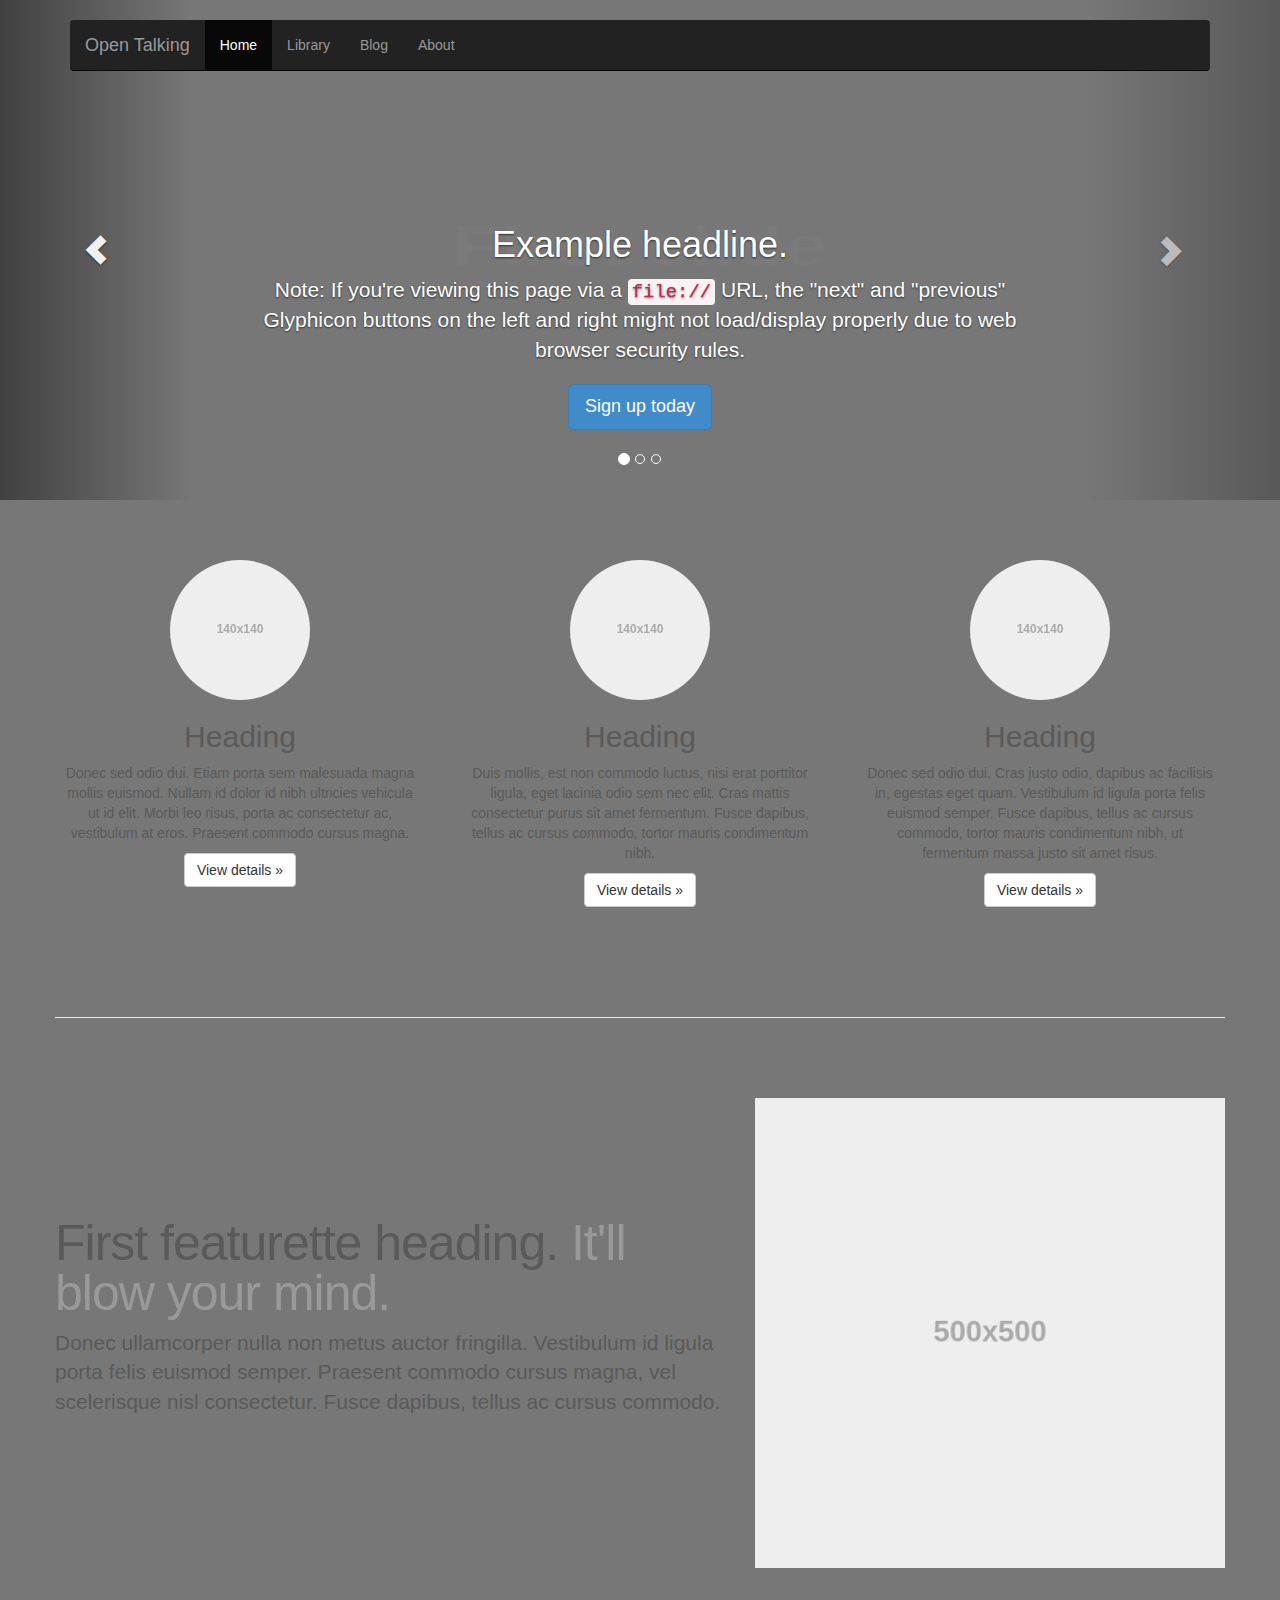
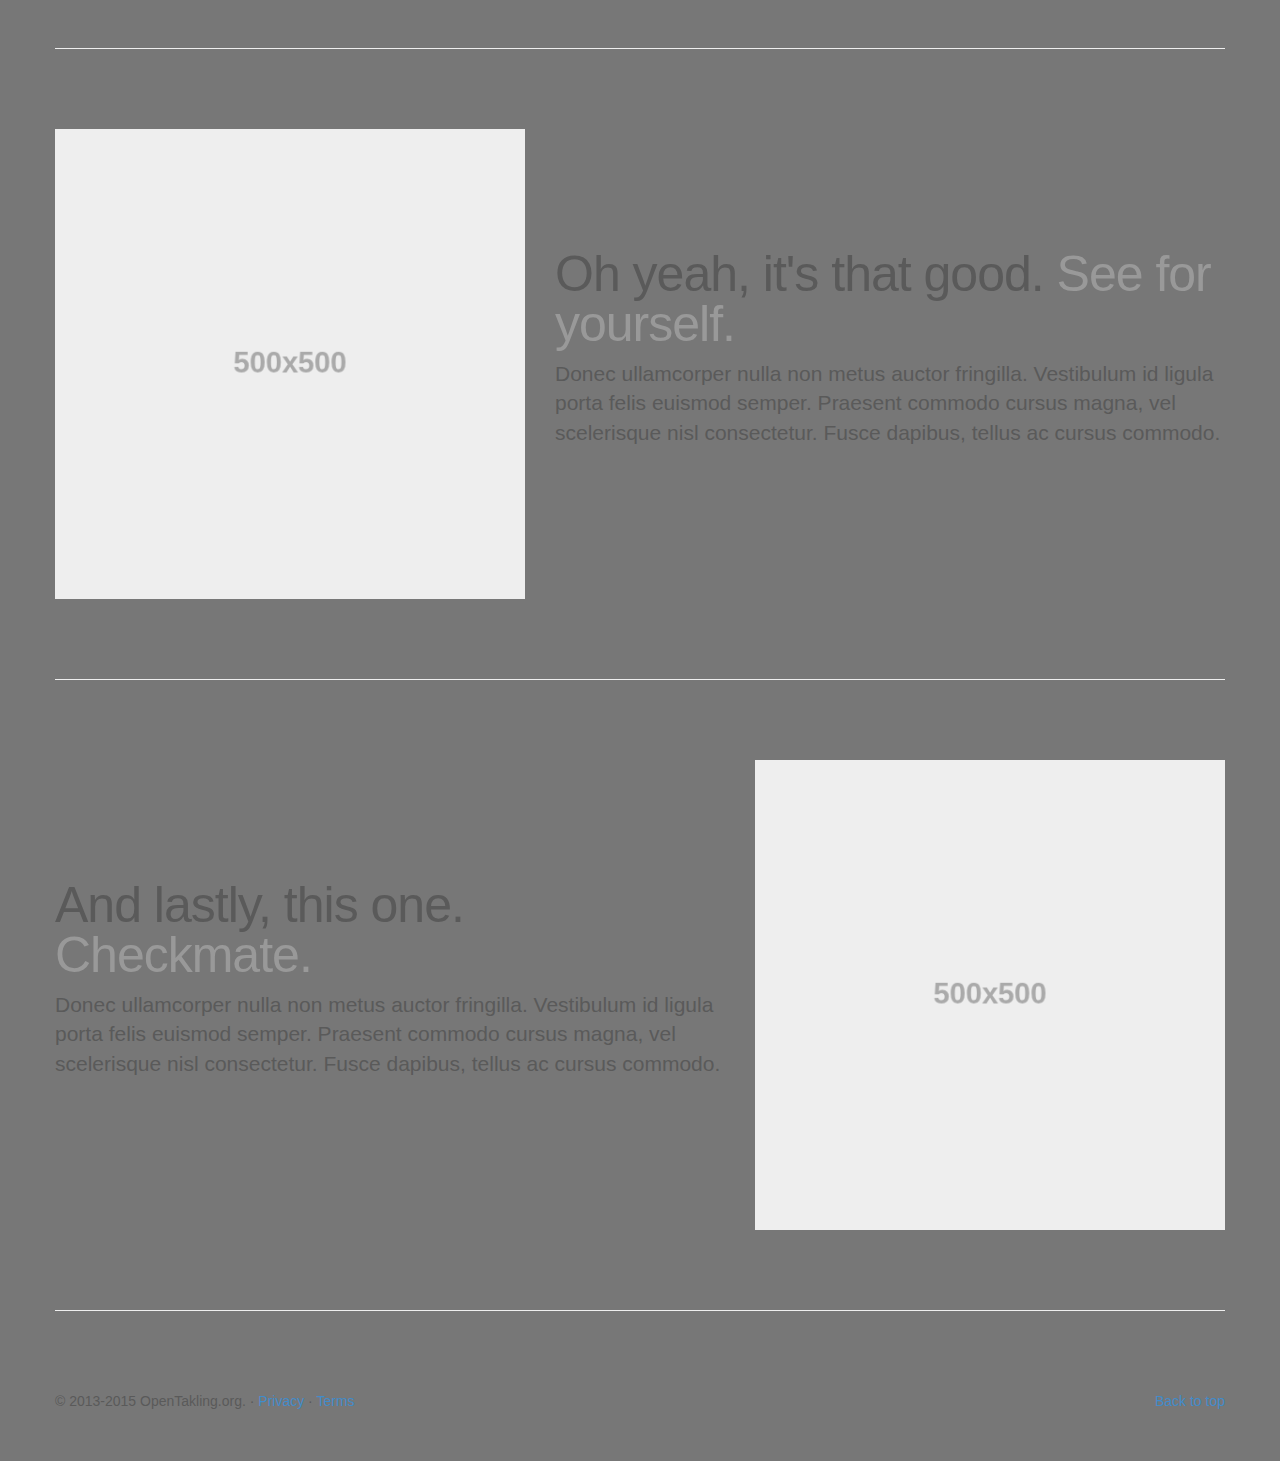
<file: index.html>
<!DOCTYPE html>
<html lang="zh-cn">
<head>
  <meta charset="utf-8">
  <meta http-equiv="X-UA-Compatible" content="IE=edge">
  <meta name="viewport" content="width=device-width, initial-scale=1.0">
  <meta name="description" content="">
  <meta name="author" content="">
  <link rel="shortcut icon" href="images/favicon.png">

  <title>Open Talking</title>

  <!-- Bootstrap core CSS -->
  <link href="css/bootstrap.css" rel="stylesheet">
  <link href="css/common.css" rel="stylesheet">

  <!-- Custom styles for this template -->
  <link href="css/carousel.css" rel="stylesheet">

</head>
<!-- NAVBAR
  ================================================== -->
  <body>
    <div class="navbar-wrapper">
      <div class="container">

        <div class="navbar navbar-inverse navbar-static-top" role="navigation">
          <div class="container">
            <div class="navbar-header">
              <button type="button" class="navbar-toggle" data-toggle="collapse" data-target=".navbar-collapse">
                <span class="sr-only">Toggle navigation</span>
                <span class="icon-bar"></span>
                <span class="icon-bar"></span>
                <span class="icon-bar"></span>
              </button>
              <a class="navbar-brand" href="#">Open Talking</a>
            </div>
            <div class="navbar-collapse collapse">
              <ul class="nav navbar-nav">
                <li class="active"><a href="#">Home</a></li>
                <li><a href="html/library.html">Library</a></li>
                <li><a href="html/blog.html">Blog</a></li> 
                <li><a href="html/about.html">About</a></li>              
                
              </ul>
            </div>
          </div>
        </div>

      </div>
    </div>


    <!-- Carousel
    ================================================== -->
    <div id="myCarousel" class="carousel slide" data-ride="carousel">
      <!-- Indicators -->
      <ol class="carousel-indicators">
        <li data-target="#myCarousel" data-slide-to="0" class="active"></li>
        <li data-target="#myCarousel" data-slide-to="1"></li>
        <li data-target="#myCarousel" data-slide-to="2"></li>
      </ol>
      <div class="carousel-inner">
        <div class="item active">
          <img data-src="holder.js/900x500/auto/#777:#7a7a7a/text:First slide" alt="First slide">
          <div class="container">
            <div class="carousel-caption">
              <h1>Example headline.</h1>
              <p>Note: If you're viewing this page via a <code>file://</code> URL, the "next" and "previous" Glyphicon buttons on the left and right might not load/display properly due to web browser security rules.</p>
              <p><a class="btn btn-lg btn-primary" href="#" role="button">Sign up today</a></p>
            </div>
          </div>
        </div>
        <div class="item">
          <img data-src="holder.js/900x500/auto/#666:#6a6a6a/text:Second slide" alt="Second slide">
          <div class="container">
            <div class="carousel-caption">
              <h1>Another example headline.</h1>
              <p>Cras justo odio, dapibus ac facilisis in, egestas eget quam. Donec id elit non mi porta gravida at eget metus. Nullam id dolor id nibh ultricies vehicula ut id elit.</p>
              <p><a class="btn btn-lg btn-primary" href="#" role="button">Learn more</a></p>
            </div>
          </div>
        </div>
        <div class="item">
          <img data-src="holder.js/900x500/auto/#555:#5a5a5a/text:Third slide" alt="Third slide">
          <div class="container">
            <div class="carousel-caption">
              <h1>One more for good measure.</h1>
              <p>Cras justo odio, dapibus ac facilisis in, egestas eget quam. Donec id elit non mi porta gravida at eget metus. Nullam id dolor id nibh ultricies vehicula ut id elit.</p>
              <p><a class="btn btn-lg btn-primary" href="#" role="button">Browse gallery</a></p>
            </div>
          </div>
        </div>
      </div>
      <a class="left carousel-control" href="#myCarousel" data-slide="prev"><span class="glyphicon glyphicon-chevron-left"></span></a>
      <a class="right carousel-control" href="#myCarousel" data-slide="next"><span class="glyphicon glyphicon-chevron-right"></span></a>
    </div><!-- /.carousel -->



    <!-- Marketing messaging and featurettes
    ================================================== -->
    <!-- Wrap the rest of the page in another container to center all the content. -->

    <div class="container marketing">

      <!-- Three columns of text below the carousel -->
      <div class="row">
        <div class="col-lg-4">
          <img class="img-circle" data-src="holder.js/140x140" alt="Generic placeholder image">
          <h2>Heading</h2>
          <p>Donec sed odio dui. Etiam porta sem malesuada magna mollis euismod. Nullam id dolor id nibh ultricies vehicula ut id elit. Morbi leo risus, porta ac consectetur ac, vestibulum at eros. Praesent commodo cursus magna.</p>
          <p><a class="btn btn-default" href="#" role="button">View details &raquo;</a></p>
        </div><!-- /.col-lg-4 -->
        <div class="col-lg-4">
          <img class="img-circle" data-src="holder.js/140x140" alt="Generic placeholder image">
          <h2>Heading</h2>
          <p>Duis mollis, est non commodo luctus, nisi erat porttitor ligula, eget lacinia odio sem nec elit. Cras mattis consectetur purus sit amet fermentum. Fusce dapibus, tellus ac cursus commodo, tortor mauris condimentum nibh.</p>
          <p><a class="btn btn-default" href="#" role="button">View details &raquo;</a></p>
        </div><!-- /.col-lg-4 -->
        <div class="col-lg-4">
          <img class="img-circle" data-src="holder.js/140x140" alt="Generic placeholder image">
          <h2>Heading</h2>
          <p>Donec sed odio dui. Cras justo odio, dapibus ac facilisis in, egestas eget quam. Vestibulum id ligula porta felis euismod semper. Fusce dapibus, tellus ac cursus commodo, tortor mauris condimentum nibh, ut fermentum massa justo sit amet risus.</p>
          <p><a class="btn btn-default" href="#" role="button">View details &raquo;</a></p>
        </div><!-- /.col-lg-4 -->
      </div><!-- /.row -->


      <!-- START THE FEATURETTES -->

      <hr class="featurette-divider">

      <div class="row featurette">
        <div class="col-md-7">
          <h2 class="featurette-heading">First featurette heading. <span class="text-muted">It'll blow your mind.</span></h2>
          <p class="lead">Donec ullamcorper nulla non metus auctor fringilla. Vestibulum id ligula porta felis euismod semper. Praesent commodo cursus magna, vel scelerisque nisl consectetur. Fusce dapibus, tellus ac cursus commodo.</p>
        </div>
        <div class="col-md-5">
          <img class="featurette-image img-responsive" data-src="holder.js/500x500/auto" alt="Generic placeholder image">
        </div>
      </div>

      <hr class="featurette-divider">

      <div class="row featurette">
        <div class="col-md-5">
          <img class="featurette-image img-responsive" data-src="holder.js/500x500/auto" alt="Generic placeholder image">
        </div>
        <div class="col-md-7">
          <h2 class="featurette-heading">Oh yeah, it's that good. <span class="text-muted">See for yourself.</span></h2>
          <p class="lead">Donec ullamcorper nulla non metus auctor fringilla. Vestibulum id ligula porta felis euismod semper. Praesent commodo cursus magna, vel scelerisque nisl consectetur. Fusce dapibus, tellus ac cursus commodo.</p>
        </div>
      </div>

      <hr class="featurette-divider">

      <div class="row featurette">
        <div class="col-md-7">
          <h2 class="featurette-heading">And lastly, this one. <span class="text-muted">Checkmate.</span></h2>
          <p class="lead">Donec ullamcorper nulla non metus auctor fringilla. Vestibulum id ligula porta felis euismod semper. Praesent commodo cursus magna, vel scelerisque nisl consectetur. Fusce dapibus, tellus ac cursus commodo.</p>
        </div>
        <div class="col-md-5">
          <img class="featurette-image img-responsive" data-src="holder.js/500x500/auto" alt="Generic placeholder image">
        </div>
      </div>

      <hr class="featurette-divider">

      <!-- /END THE FEATURETTES -->


      <!-- FOOTER -->
      <footer>
        <p class="pull-right"><a href="#">Back to top</a></p>
        <p>&copy; 2013-2015 OpenTakling.org. &middot; <a href="#">Privacy</a> &middot; <a href="#">Terms</a></p>
      </footer>

    </div><!-- /.container -->


    <!-- Bootstrap core JavaScript
    ================================================== -->
    <!-- Placed at the end of the document so the pages load faster -->
    <script src="js/jquery-1.11.1.min.js"></script>
    <script src="js/bootstrap.min.js"></script>
    <script src="js/holder.min.js"></script>
  </body>
  </html>
</file>
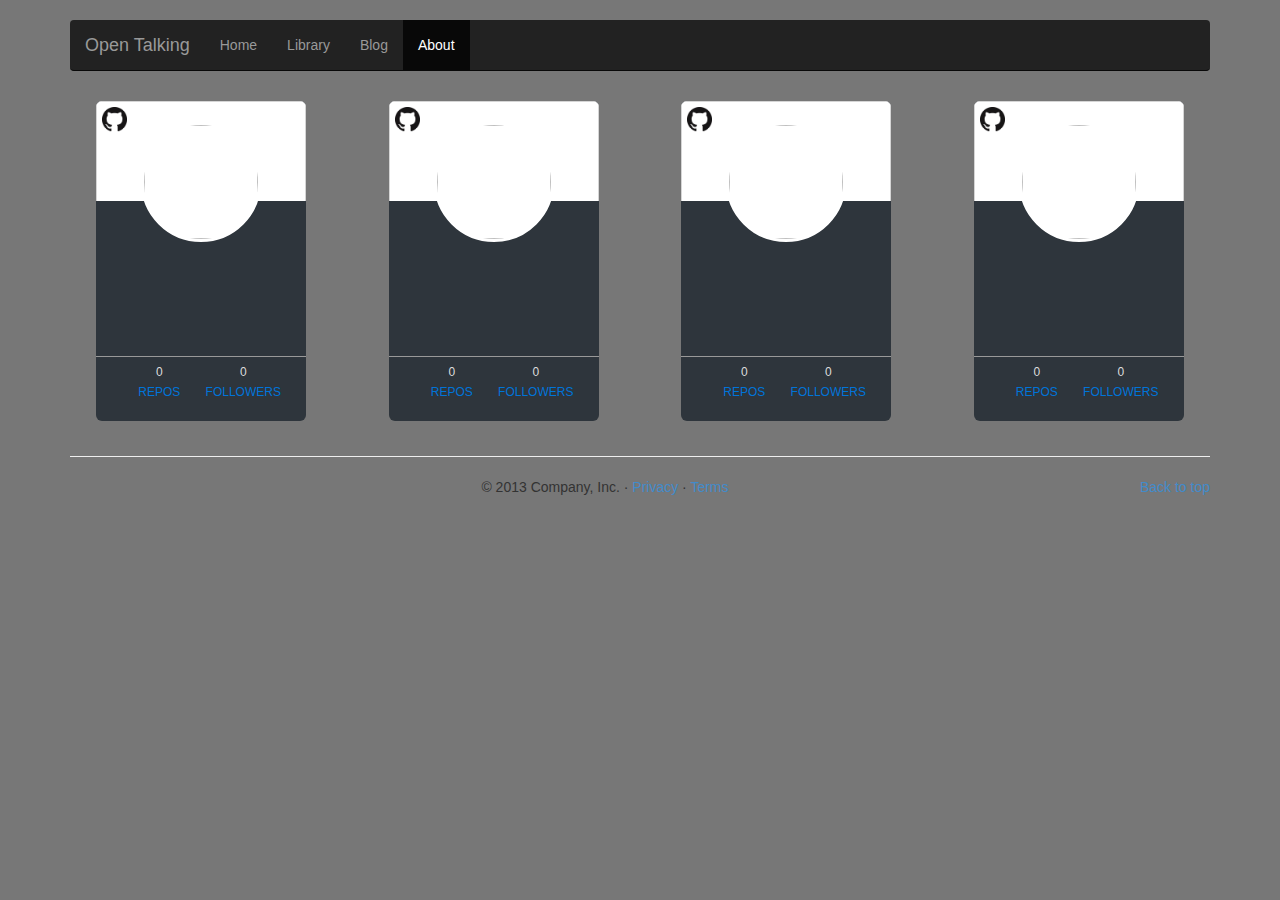
<file: html/about.html>
<!DOCTYPE html>
<html lang="zh-cn">
<head>
  <meta charset="utf-8">
  <meta http-equiv="X-UA-Compatible" content="IE=edge">
  <meta name="viewport" content="width=device-width, initial-scale=1.0">
  <meta name="description" content="">
  <meta name="author" content="">
  <link rel="shortcut icon" href="../images/favicon.png">

  <title>Open Talking</title>

  <!-- Bootstrap core CSS -->
  <link href="../css/bootstrap.css" rel="stylesheet">

  <link href="../css/common.css" rel="stylesheet">
  <!--  <link href="../css/about.css" rel="stylesheet"> -->

  <!-- Custom styles for this template -->
  <style type="text/css">
    .user {
      font-family: "Helvetica", Arial, sans-serif;
      display: inline-block;
      width: 80%;
      height: 320px;
      overflow: hidden;
      border-radius: 6px;
      position: relative;
      background-color: #2E353C;
      text-align: center;
      color: #fff;
      font-weight: 100;
      transition: background 1000ms ease-out;
    }
    .user-data {
      background: #fff url('../images/github.png') no-repeat 5px 5px;
      background-size: 25px;
      height: 100px;
      border: 1px solid #D5D5D5;
      border-bottom:0;
      overflow: visible;
    }
    .user-avatar {
      display: inline-block;
      margin: 20px 0 10px;
    }
    .user-avatar img {
      border-radius: 100%;
      height: 120px;
      width: 120px;
      border: 3px solid #fff;
      vertical-align: middle;
      background-color: #fff;
    }
    .user-account{
      height: 60px;
      width: 100%;
      text-align: center;
      vertical-align: middle;
    }
    .user-name{
      font-size: 1.5em;
      color: white;
    }
    .user-email{
      color: white;
    }

    .user-stats {
      border-top: 1px groove #999;
      position: relative;
      top: 155px;
    }

    .user-stats-attr{
      text-transform: uppercase;
      display: block;
      font-size: 12px;
      color: #666;
      text-decoration: none;
      font-weight: normal;
      line-height: 1.7em;
    }

    .user-repos {
      float: left;
      text-align: center;
      padding-left: 10%;
      width: 50%;
      padding-top: 5px;
      padding-bottom: 15px;
    }
    .user-followers{
      float: right;
      width: 50%;
      padding-top: 5px;
      text-align: center;
      padding-bottom: 10px;
      padding-right: 10%;

    }
    .container{
      text-align: center;
    }
    .row{
      margin-top: 10px;
      padding-bottom: 10px;
    }
    .user-repos-url,.user-followers-url{
      color: #0074D9;
    }
    .user-repos-value,.user-followers-value{
      color: #DDDDDD;
    }
    a:hover { 
      color:#4499EE; 
      text-decoration:none; 
      border-bottom: 1px #FFDC00 dotted 
    } 
    
  </style>

  <script>

    window.onload = function() {

      var url = "https://api.github.com/users/";
      var users = new Array ("Haoxiqiang","akitaka","7heaven","mthread");
      var index = 0;
      // var users = new Array ("Haoxiqiang");     

      var useraccounts = $(".user-account");
      var avatarurls = $(".avatar_url");
      var avatarlinks = $(".avatar_link");
      var userrepos= $(".user-repos-value");
      var userfollowers = $(".user-followers-value");

      for (var i = 0; i < users.length; i++) {

        $.getJSON(url + users[i],"",function(data){
            //   alert(index);

            $(useraccounts[index]).append("<a class='user-name ' target='_blank'"+"href = "+data.html_url+" >" + data.login +"</a><br />" 
              + "<span class='user-email'>" + data.email + "</span>");
            $(avatarurls[index]).attr("src",data.avatar_url);
            if(data.name == "haoxiqiang"){
              $(avatarlinks[index]).attr("href","../resume/hxq/haoxiqiang.html");
            }else{
              $(avatarlinks[index]).attr("href",data.html_url);
            }
            
            $(userrepos[index]).text(data.public_repos);
            $(userfollowers[index]).text(data.followers);
            index++;
          });
      };
    }


  </script>


</head>
<!-- NAVBAR
  ================================================== -->
  <body>
    <div class="navbar-wrapper">
      <div class="container">

        <div class="navbar navbar-inverse navbar-static-top" role="navigation">
          <div class="container">
            <div class="navbar-header">
              <button type="button" class="navbar-toggle" data-toggle="collapse" data-target=".navbar-collapse">
                <span class="sr-only">Toggle navigation</span>
                <span class="icon-bar"></span>
                <span class="icon-bar"></span>
                <span class="icon-bar"></span>
              </button>
              <a class="navbar-brand" href="../index.html">Open Talking</a>
            </div>
            <div class="navbar-collapse collapse">
              <ul class="nav navbar-nav">
                <li><a href="../index.html">Home</a></li>    
                <li><a href="library.html">Library</a></li>
                <li><a href="blog.html" >Blog</a></li>
                <li class="active"><a href="#">About</a></li> 
              </ul>
            </div>
          </div>
        </div>

      </div>

    </div><!-- /.container -->

    <div class="container">

      <!-- Three columns of text below the carousel -->
      <div class="row">
        <div class="col-lg-3 col-md-4 col-sm-6 col-xs-12" >
         <div class="user">
          <div class="user-data">
            <div class="user-avatar">
              <a class="avatar_link" target='_blank'><img class="avatar_url"/></a>
            </div>
            <div class="user-account">

            </div>
          </div>
          <div class="user-stats">
            <div class="user-repos user-stats-attr">
              <span class="user-repos-value">0</span><br/>
              <span class="user-repos-url">Repos</span>
            </div>
            <div class="user-followers user-stats-attr">
              <span class="user-followers-value">0</span><br/>
              <span class="user-followers-url">Followers</span>             
            </div>
          </div>
        </div>
      </div>


      <div class="col-lg-3 col-md-4 col-sm-6 col-xs-12">
       <div class="user">
        <div class="user-data">
          <div class="user-avatar">
            <a class="avatar_link" target='_blank'><img class="avatar_url"/></a>
          </div>
          <div class="user-account">

          </div>
        </div>
        <div class="user-stats">
          <div class="user-repos user-stats-attr">
            <span class="user-repos-value">0</span><br/>
            <span class="user-repos-url">Repos</span>           
          </div>
          <div class="user-followers user-stats-attr">
            <span class="user-followers-value">0</span><br/>
            <span class="user-followers-url">Followers</span>          
          </div>
        </div>
      </div>
    </div>

    <div class="col-lg-3 col-md-4 col-sm-6 col-xs-12">
     <div class="user">
      <div class="user-data">
        <div class="user-avatar">
          <a class="avatar_link" target='_blank'><img class="avatar_url"/></a>
        </div>
        <div class="user-account">

        </div>
      </div>
      <div class="user-stats">
        <div class="user-repos user-stats-attr">
          <span class="user-repos-value">0</span><br/>
          <span class="user-repos-url">Repos</span>
        </div>
        <div class="user-followers user-stats-attr">
          <span class="user-followers-value">0</span><br/>
          <span class="user-followers-url">Followers</span>
        </div>
      </div>
    </div>
  </div>


  <div class="col-lg-3 col-md-4 col-sm-6 col-xs-12" >
   <div class="user">
    <div class="user-data">
      <div class="user-avatar">
        <a class="avatar_link" target='_blank'><img class="avatar_url"/></a>
      </div>
      <div class="user-account">

      </div>
    </div>
    <div class="user-stats">
      <div class="user-repos user-stats-attr">
        <span class="user-repos-value">0</span><br/>
        <span class="user-repos-url">Repos</span>
      </div>
      <div class="user-followers user-stats-attr">
        <span class="user-followers-value">0</span><br/>
        <span class="user-followers-url">Followers</span>             
      </div>
    </div>
  </div>
</div>

</div>
</div>

<div class="container">



 <!-- /END THE FEATURETTES -->

 <!-- FOOTER -->
 <footer class="self_footer">
   <hr class="featurette-divider">
   <p class="pull-right"><a href="#">Back to top</a></p>
   <p>&copy; 2013 Company, Inc. &middot; <a href="#">Privacy</a> &middot; <a href="#">Terms</a></p>
 </footer>

</div>

    <!-- Bootstrap core JavaScript
    ================================================== -->
    <!-- Placed at the end of the document so the pages load faster -->
    <script src="../js/jquery-1.11.1.min.js"></script>
    <script src="../js/bootstrap.min.js"></script>
    <script src="../js/holder.min.js"></script>
  </body>
  </html>
</file>
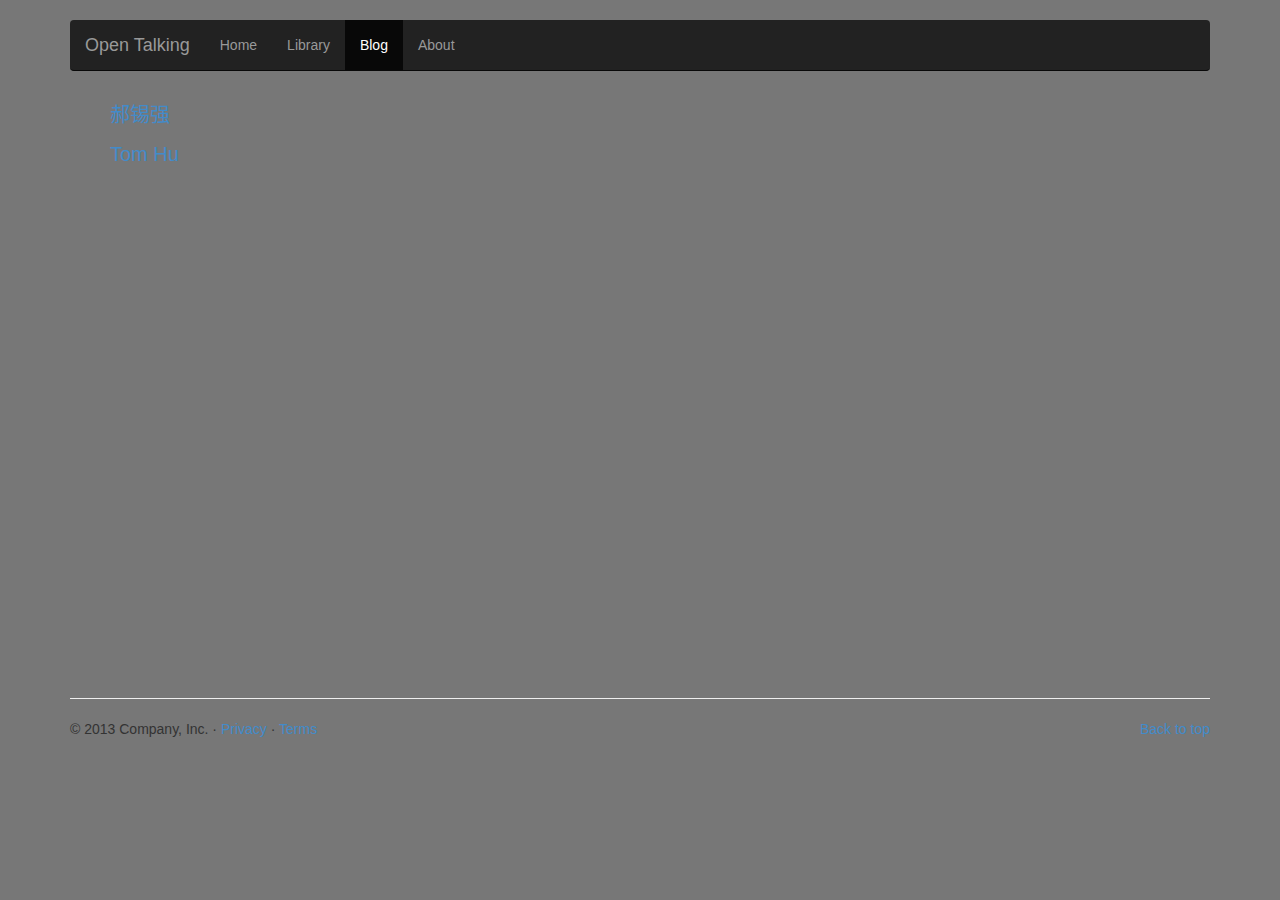
<file: html/blog.html>
<!DOCTYPE html>
<html lang="zh-cn">
<head>
  <meta charset="utf-8">
  <meta http-equiv="X-UA-Compatible" content="IE=edge">
  <meta name="viewport" content="width=device-width, initial-scale=1.0">
  <meta name="description" content="">
  <meta name="author" content="">
  <link rel="shortcut icon" href="../images/favicon.png">

  <title>Open Talking</title>

  <!-- Bootstrap core CSS -->
  <link href="../css/bootstrap.css" rel="stylesheet">

  <link href="../css/common.css" rel="stylesheet">

  <!-- Custom styles for this template -->
  <style type="text/css">
    
    .self_footer{
      padding-top: 500px;
    }
    .blog{
      font-size: 20px;
      margin: 10px 40px;
    }
  </style>
</head>
<!-- NAVBAR
  ================================================== -->
  <body>
    <div class="navbar-wrapper">
      <div class="container">

        <div class="navbar navbar-inverse navbar-static-top" role="navigation">
          <div class="container">
            <div class="navbar-header">
              <button type="button" class="navbar-toggle" data-toggle="collapse" data-target=".navbar-collapse">
                <span class="sr-only">Toggle navigation</span>
                <span class="icon-bar"></span>
                <span class="icon-bar"></span>
                <span class="icon-bar"></span>
              </button>
              <a class="navbar-brand" href="../index.html">Open Talking</a>
            </div>
            <div class="navbar-collapse collapse">
              <ul class="nav navbar-nav">
                <li><a href="../index.html">Home</a></li>    
                <li><a href="library.html">Library</a></li>
                <li class="active"><a href="#" >Blog</a></li>
                <li><a href="about.html">About</a></li> 
              </ul>
            </div>
          </div>
        </div>

      </div>

    </div><!-- /.container -->

    <div class="container marketing">
      <div class="blog"><a href="http://www.haoxiqiang.info/">郝锡强</a></div>
      <div class="blog"><a href="http://akitaka.github.io">Tom Hu</a></div>

     <!-- /END THE FEATURETTES -->

     <!-- FOOTER -->
     <footer class="self_footer">
       <hr class="featurette-divider">
       <p class="pull-right"><a href="#">Back to top</a></p>
       <p>&copy; 2013 Company, Inc. &middot; <a href="#">Privacy</a> &middot; <a href="#">Terms</a></p>
     </footer>
     
   </div>

    <!-- Bootstrap core JavaScript
    ================================================== -->
    <!-- Placed at the end of the document so the pages load faster -->
    <script src="../js/jquery-1.11.1.min.js"></script>
    <script src="../js/bootstrap.min.js"></script>
    <script src="../js/holder.min.js"></script>
  </body>
  </html>
</file>
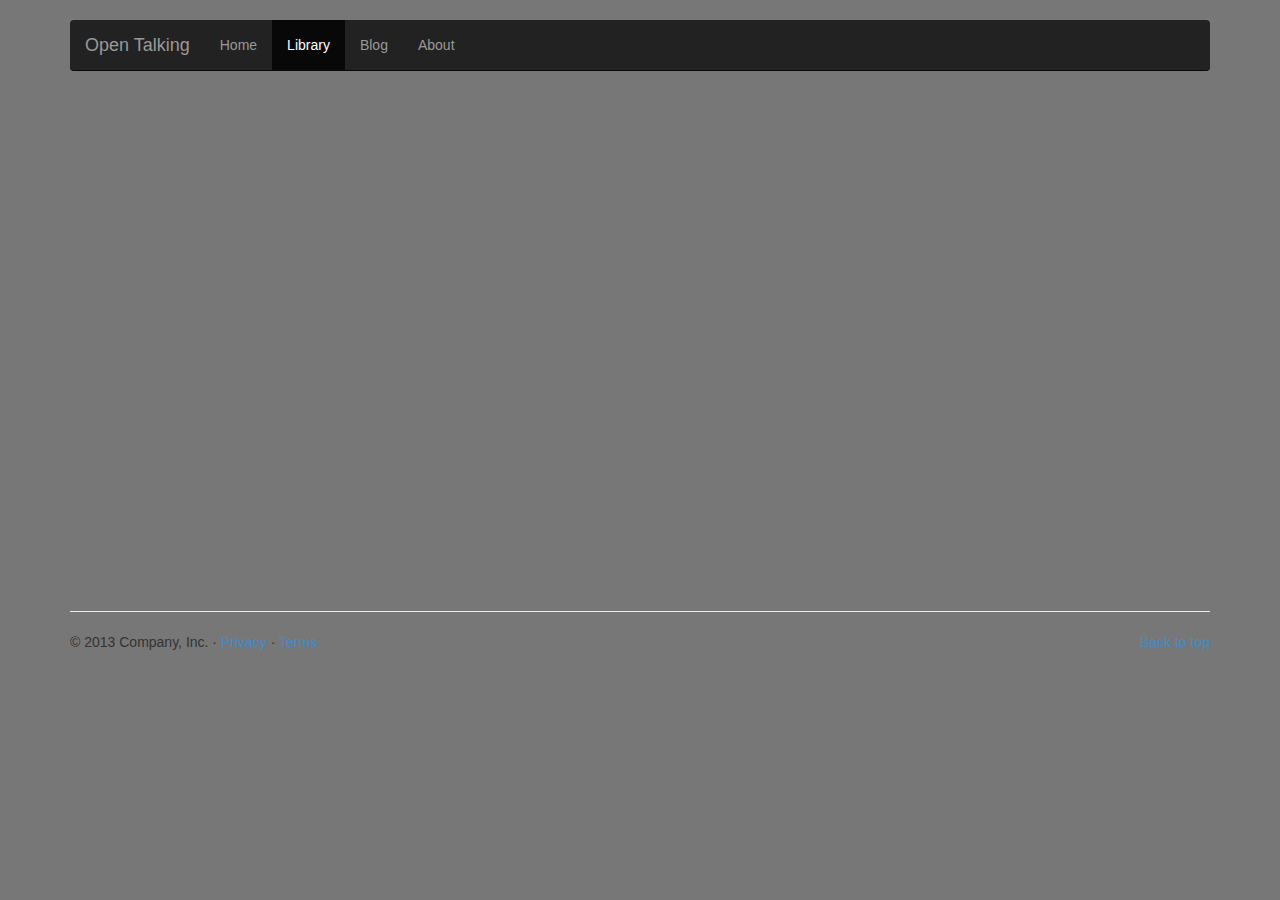
<file: html/library.html>
<!DOCTYPE html>
<html lang="zh-cn">
<head>
  <meta charset="utf-8">
  <meta http-equiv="X-UA-Compatible" content="IE=edge">
  <meta name="viewport" content="width=device-width, initial-scale=1.0">
  <meta name="description" content="">
  <meta name="author" content="">
  <link rel="shortcut icon" href="../images/favicon.png">

  <title>Open Talking</title>

  <!-- Bootstrap core CSS -->
  <link href="../css/bootstrap.css" rel="stylesheet">

  <link href="../css/common.css" rel="stylesheet">

  <!-- Custom styles for this template -->
  <style type="text/css">
    
    .self_footer{
      padding-top: 500px;
    }

  </style>
</head>
<!-- NAVBAR
  ================================================== -->
  <body>
    <div class="navbar-wrapper">
      <div class="container">

        <div class="navbar navbar-inverse navbar-static-top" role="navigation">
          <div class="container">
            <div class="navbar-header">
              <button type="button" class="navbar-toggle" data-toggle="collapse" data-target=".navbar-collapse">
                <span class="sr-only">Toggle navigation</span>
                <span class="icon-bar"></span>
                <span class="icon-bar"></span>
                <span class="icon-bar"></span>
              </button>
              <a class="navbar-brand" href="#">Open Talking</a>
            </div>
            <div class="navbar-collapse collapse">
              <ul class="nav navbar-nav">
                <li><a href="../index.html">Home</a></li>
                <li class="active"><a href="#">Library</a></li>
                <li><a href="blog.html" >Blog</a></li>
                <li><a href="about.html">About</a></li>  
              </ul>
            </div>
          </div>
        </div>

      </div>

    </div><!-- /.container -->

    <div class="container marketing">
     
     

     <!-- /END THE FEATURETTES -->

     <!-- FOOTER -->
     <footer class="self_footer">
       <hr class="featurette-divider">
       <p class="pull-right"><a href="#">Back to top</a></p>
       <p>&copy; 2013 Company, Inc. &middot; <a href="#">Privacy</a> &middot; <a href="#">Terms</a></p>
     </footer>
     
   </div>

    <!-- Bootstrap core JavaScript
    ================================================== -->
    <!-- Placed at the end of the document so the pages load faster -->
    <script src="../js/jquery-1.11.1.min.js"></script>
    <script src="../js/bootstrap.min.js"></script>
    <script src="../js/holder.min.js"></script>
  </body>
  </html>
</file>
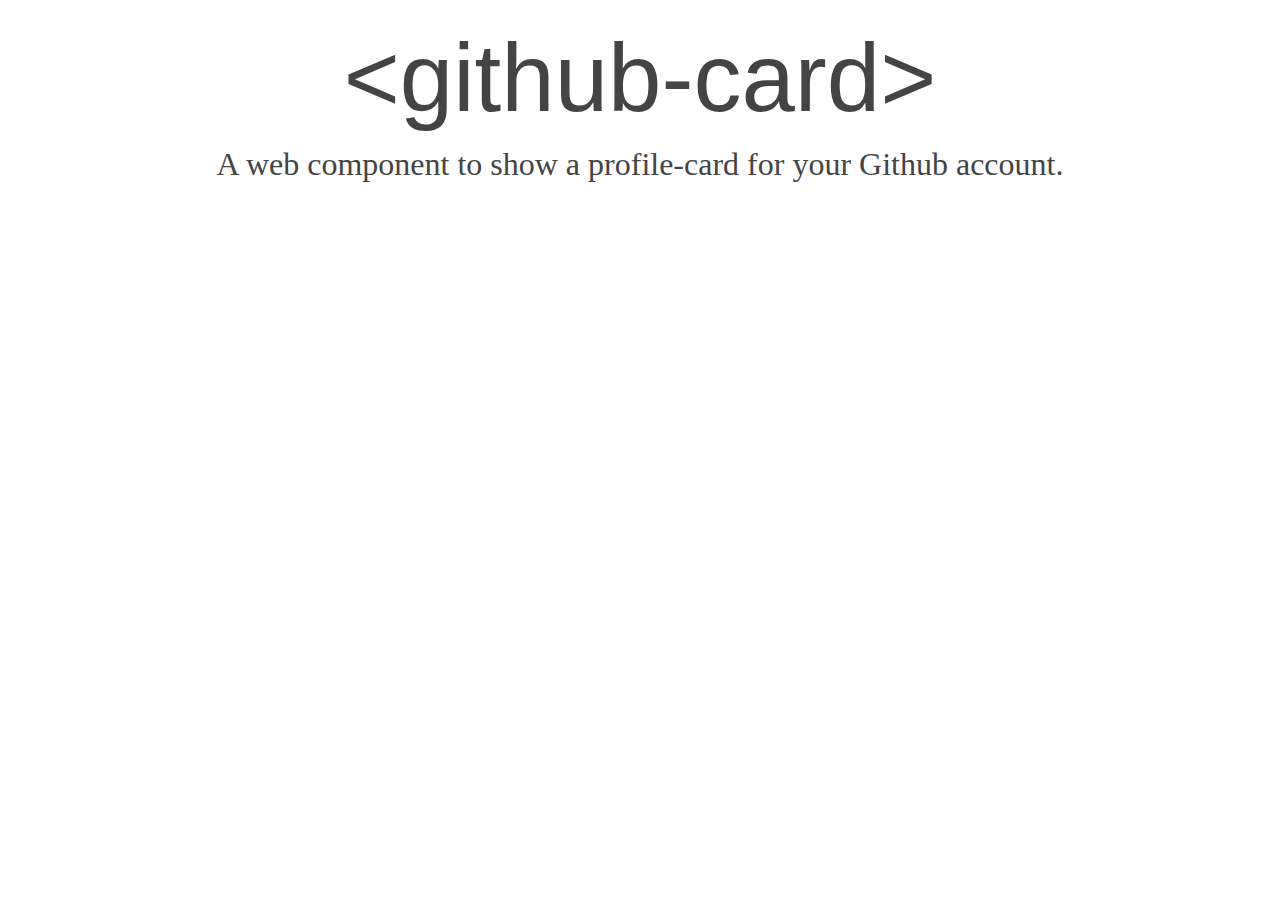
<file: thirdparty/github-card/demo.html>
<!DOCTYPE html>
<html>
<head>
  <meta charset="UTF-8">
  <meta name="viewport" content="width=device-width, initial-scale=1.0, maximum-scale=1.0, user-scalable=0, minimal-ui">
  <meta name="apple-mobile-web-app-capable" content="yes">
  <title>&lt;github-card&gt;: A web component to show a profile-card for your Github account.</title>
  <link rel="stylesheet" href="normalize.css">
  <link rel="stylesheet" href="styles.css">
  <link rel="import" href="github-card.html">
</head>
<body>

  <header>
    <h1>&lt;github-card&gt;</h1>
    <h2>A web component to show a profile-card for your Github account.</h2>
  </header>
  <output id="cards">
      <figure>
         <github-card user="Haoxiqiang"><github-card>
      </figure>
    </output>
 

  <script>
    window.onload = function() {
     var output = document.querySelector('#cards');

     var  github = document.createElement('github-card');
     github.setAttribute('user', "Haoxiqiang");
     output.innerHTML = '';
     output.appendChild(github);
   }
</script>
</body>
</html>
</file>
<file: css/common.css>
/* GLOBAL STYLES
-------------------------------------------------- */
/* Padding below the footer and lighter body text */

body {
	padding-bottom: 40px;
	background: #777;
}

/* Navbar positioning foo */
.navbar-wrapper {
	margin-top: 20px;

}

/* The navbar becomes detached from the top, so we round the corners */
.navbar-wrapper .navbar {
	border-radius: 4px;
}
</file>
<file: css/carousel.css>
/* GLOBAL STYLES
-------------------------------------------------- */
/* Padding below the footer and lighter body text */

body {
  padding-bottom: 40px;
  color: #5a5a5a;
}



/* CUSTOMIZE THE NAVBAR
-------------------------------------------------- */

/* Special class on .container surrounding .navbar, used for positioning it into place. */
.navbar-wrapper {
  position: absolute;
  top: 0;
  left: 0;
  right: 0;
  z-index: 20;
}

/* Flip around the padding for proper display in narrow viewports */
.navbar-wrapper .container {
  padding-left: 0;
  padding-right: 0;
}
.navbar-wrapper .navbar {
  padding-left: 15px;
  padding-right: 15px;
}


/* CUSTOMIZE THE CAROUSEL
-------------------------------------------------- */

/* Carousel base class */
.carousel {
  height: 500px;
  margin-bottom: 60px;
}
/* Since positioning the image, we need to help out the caption */
.carousel-caption {
  z-index: 10;
}

/* Declare heights because of positioning of img element */
.carousel .item {
  height: 500px;
  background-color: #777;
}
.carousel-inner > .item > img {
  position: absolute;
  top: 0;
  left: 0;
  min-width: 100%;
  height: 500px;
}



/* MARKETING CONTENT
-------------------------------------------------- */

/* Pad the edges of the mobile views a bit */
.marketing {
  padding-left: 15px;
  padding-right: 15px;
}

/* Center align the text within the three columns below the carousel */
.marketing .col-lg-4 {
  text-align: center;
  margin-bottom: 20px;
}
.marketing h2 {
  font-weight: normal;
}
.marketing .col-lg-4 p {
  margin-left: 10px;
  margin-right: 10px;
}


/* Featurettes
------------------------- */

.featurette-divider {
  margin: 80px 0; /* Space out the Bootstrap <hr> more */
}

/* Thin out the marketing headings */
.featurette-heading {
  font-weight: 300;
  line-height: 1;
  letter-spacing: -1px;
}



/* RESPONSIVE CSS
-------------------------------------------------- */

@media (min-width: 768px) {

  /* Remove the edge padding needed for mobile */
  .marketing {
    padding-left: 0;
    padding-right: 0;
  }

  /* Navbar positioning foo */
  .navbar-wrapper {
    margin-top: 20px;
  }
  .navbar-wrapper .container {
    padding-left:  15px;
    padding-right: 15px;
  }
  .navbar-wrapper .navbar {
    padding-left:  0;
    padding-right: 0;
  }

  /* The navbar becomes detached from the top, so we round the corners */
  .navbar-wrapper .navbar {
    border-radius: 4px;
  }

  /* Bump up size of carousel content */
  .carousel-caption p {
    margin-bottom: 20px;
    font-size: 21px;
    line-height: 1.4;
  }

  .featurette-heading {
    font-size: 50px;
  }

}

@media (min-width: 992px) {
  .featurette-heading {
    margin-top: 120px;
  }
}
</file>
<file: css/about.css>
.user {
  font-family: "Helvetica", Arial, sans-serif;
  display: inline-block;
  width: 265px;
  height: 300px;
  overflow: hidden;
  border-radius: 6px;
  position: relative;
  background-color: #2E353C;
  text-align: center;
  color: #fff;
  font-weight: 100;
  transition: background 1000ms ease-out;
}

.user dl,
.user dd {
  margin: 0;
}

.user dt {
  display: none;
}

.user-data {
  background: #fff url('../images/github.png') no-repeat 5px 5px;
  background-size: 25px;
  height: 85px;
  border: 1px solid #D5D5D5;
  border-bottom:0;
}

dd.user-avatar {
  display: inline-block;
  margin: 20px 0 10px;
}

.user-avatar img {
  border-radius: 100%;
  height: 120px;
  width: 120px;
  border: 3px solid #fff;
  vertical-align: middle;
  background-color: #fff;
}

dd.user-name,
dd.user-account {
  margin: 5px 0;
}

.user-name {
  font-size: 24px;
}

.user-account {
  font-size: 16px;
  color: #999;
  margin: 5px 0;
}

.user-stats {
  border-top: 1px groove #999;
  position: relative;
  top: 155px;
}

.user-stats dd {
  padding: 10px 20px;
}

.user-repos,
.user-following,
.user-followers {
  display: inline-block;
  font-size: 22px;
  color: #999;
}

.user-repos:after,
.user-following:after,
.user-followers:after {
  content: attr(data-stats);
  text-transform: uppercase;
  display: block;
  font-size: 11px;
  color: #666;
  font-weight: normal;
  line-height: 1.7em;
}

.spinner {
  background: url('../images/spinner.gif') no-repeat center center;
}

a.user-github-url,
a.user-repos-url,
a.user-followers-url {
  text-decoration: none;
}
</file>
<file: thirdparty/github-card/styles.css>
/**
 * Mobile First
 */
 *,
 :before,
 :after {
  -webkit-box-sizing: border-box;
  -moz-box-sizing: border-box;
  box-sizing: border-box;
  margin: 0;
}

body {
  font: 100%/1.4em "Helvetica Neue", "Helvetica", "Arial", sans-serif;
  margin: 0 auto;
  text-align: center;
  color: #444;
  -webkit-text-size-adjust: none;
}

/**
 * Small Screens
 */
 h1 {
  font-size: 2.5em;
  font-weight: 500;
  line-height: 1em;
  margin: 30px auto 20px;
}

h2 {
  font: 1.2em Georgia, "Times New Roman", Palatino, serif;
}

output {
  display: block;
  margin: 10px auto;
  padding: 10px;
  width: auto;
}

figure {
  margin: 0;
}

input {
  font-family: "Helvetica Neue", Helvetica, sans-serif;
  font-weight: 300;
  color: #222;
  font-size: 18pt;
  width: 300px;
  padding: 10px 12px;
  border-radius: 6px;
  border: 1px solid #CCC;
  vertical-align: middle;
}

button {
  padding: 13px 10px 12px;
  border-radius: 6px;
  background-color: #fff;
  text-align: center;
  font-size: 18pt;
  line-height: 1em;
  background-color: #f5f5f5;
  cursor: pointer;
  border: 1px solid #CCC;
  vertical-align: middle;
  margin-top: 15px;
}

footer {
  margin: 30px auto;
  text-align: center;
}

.heart {
  font-style: normal;
  font-weight: 500;
  color: #c0392b;
  text-decoration: none;
}

#twitter {
  position: absolute;
  top: 20px;
  left: 20px;
}

#github-button {
  display: block;
  margin: 30px auto 0;
  position: relative;
  left: 40px;
}

#github-ribbon {
  display: inline-block;
  position: fixed;
  top: 0;
  right: 0;
  z-index: 100;
  border: 0;
  width: 149px;
  height: 149px;
}

.github-buttons {
  text-align: center;
  margin: 1em 0;
}

/**
 * Medium Screens
 */
 @media all and (min-width:40em) {
  button {
    border-radius: 0px 6px 6px 0px;
    margin-top: 0;
    margin-left: -10px;
  }
}

/**
 * Large Screens
 */
 @media all and (min-width: 54em) {
  output {
    margin: 40px 0;
  }
  h1 {
    font-size: 6em;
  }

  h2 {
    font-size: 2em;
  }

  input {
    width: 600px;
  }
}
</file>
